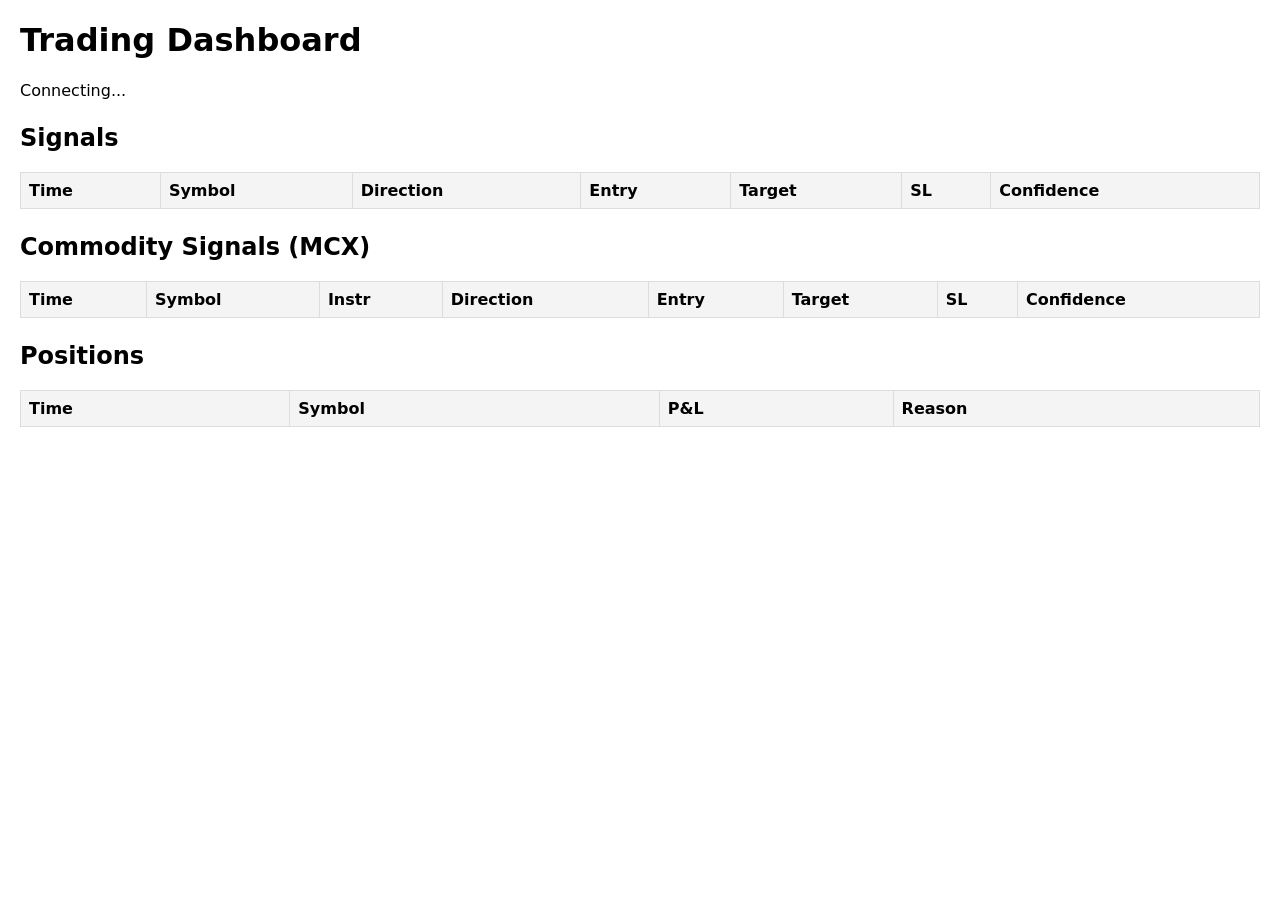
<file: dashboard/static/index.html>
<!doctype html>
<html>
<head>
  <meta charset="utf-8">
  <title>Trading Dashboard</title>
  <script src="https://cdn.socket.io/4.7.2/socket.io.min.js" integrity="sha384-Vb3TnIYp6g8eW6nQkPkC3z6Vf4K/6qv7pO5qJfVqF7jv8HkVq3pS5GkSxv8dI2Q4O" crossorigin="anonymous"></script>
  <style>
    body { font-family: system-ui, -apple-system, Segoe UI, Roboto, sans-serif; margin: 20px; }
    h2 { margin-top: 24px; }
    table { border-collapse: collapse; width: 100%; }
    th, td { border: 1px solid #ddd; padding: 8px; }
    th { background: #f4f4f4; text-align: left; }
    .green { color: #2e7d32; }
    .red { color: #c62828; }
  </style>
  </head>
<body>
  <h1>Trading Dashboard</h1>
  <div id="status">Connecting...</div>

  <h2>Signals</h2>
  <table id="signals">
    <thead>
      <tr>
        <th>Time</th><th>Symbol</th><th>Direction</th><th>Entry</th><th>Target</th><th>SL</th><th>Confidence</th>
      </tr>
    </thead>
    <tbody></tbody>
  </table>

  <h2>Commodity Signals (MCX)</h2>
  <table id="commodity_signals">
    <thead>
      <tr>
        <th>Time</th><th>Symbol</th><th>Instr</th><th>Direction</th><th>Entry</th><th>Target</th><th>SL</th><th>Confidence</th>
      </tr>
    </thead>
    <tbody></tbody>
  </table>

  <h2>Positions</h2>
  <table id="positions">
    <thead>
      <tr>
        <th>Time</th><th>Symbol</th><th>P&amp;L</th><th>Reason</th>
      </tr>
    </thead>
    <tbody></tbody>
  </table>

  <script>
    const socket = io();
    const statusEl = document.getElementById('status');
    socket.on('connect', () => { statusEl.textContent = 'Connected'; });
    socket.on('disconnect', () => { statusEl.textContent = 'Disconnected'; });

    const signalsBody = document.querySelector('#signals tbody');
    const commSignalsBody = document.querySelector('#commodity_signals tbody');
    const positionsBody = document.querySelector('#positions tbody');

    function fmt(v) { return typeof v === 'number' ? v.toFixed(2) : (v || ''); }

    socket.on('signal', (s) => {
      const targetBody = (s.market === 'MCX') ? commSignalsBody : signalsBody;
      const tr = document.createElement('tr');
      const instr = s.instrument_type || '';
      tr.innerHTML = `
        <td>${new Date().toLocaleTimeString()}</td>
        <td>${s.symbol || ''}</td>
        <td>${instr}</td>
        <td>${s.direction || ''}</td>
        <td>${fmt(s.entry_price || s.entry)}</td>
        <td>${fmt(s.target_price || s.target)}</td>
        <td>${fmt(s.stop_loss || s.stop_loss_premium)}</td>
        <td>${fmt(s.confidence)}</td>
      `;
      targetBody.prepend(tr);
      while (targetBody.rows.length > 50) targetBody.deleteRow(50);
    });

    socket.on('position', (p) => {
      const tr = document.createElement('tr');
      const pnlClass = (p.pnl || 0) >= 0 ? 'green' : 'red';
      tr.innerHTML = `
        <td>${new Date().toLocaleTimeString()}</td>
        <td>${p.symbol || ''}</td>
        <td class="${pnlClass}">${fmt(p.pnl)}</td>
        <td>${p.exit_reason || ''}</td>
      `;
      positionsBody.prepend(tr);
      while (positionsBody.rows.length > 50) positionsBody.deleteRow(50);
    });
  </script>
</body>
</html>
</file>
